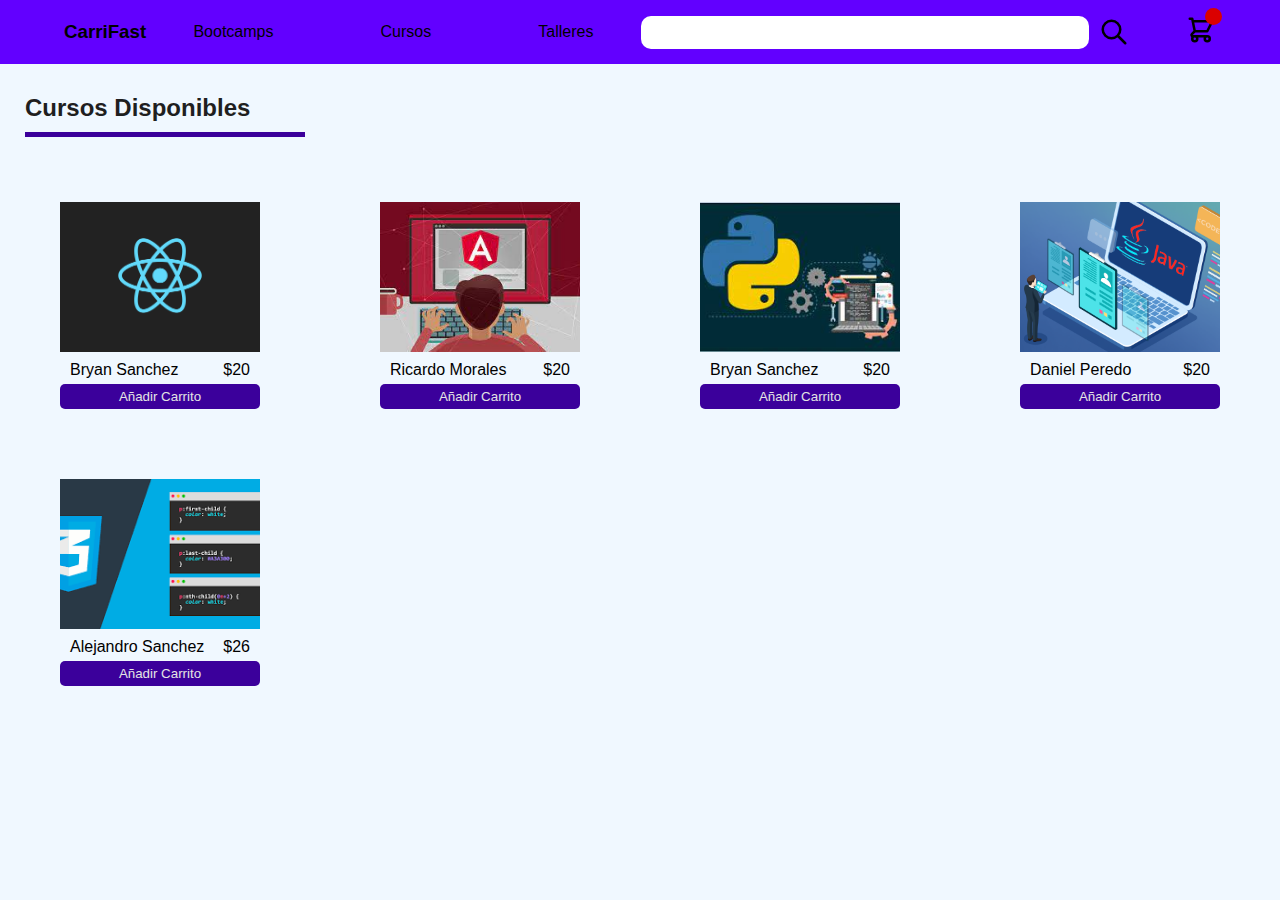
<file: Carrito Compras/index.html>
<!DOCTYPE html>
<html lang="es">
<head>
    <meta charset="UTF-8">
    <meta http-equiv="X-UA-Compatible" content="IE=edge">
    <meta name="viewport" content="width=device-width, initial-scale=1.0">
    <title>Carrito</title>
    <link rel="stylesheet" href="css/style.css">
</head>
<body>
    <header>
        <div class="contenedor-header">
            <div>
                <h3>CarriFast</h3>
            </div>
            <nav>
                <ul>
                    <li>Bootcamps
                        <div class="contenedor-nav-flotante">
                            <div class="boot-1">
                                <div>
                                    <img src="img/Developer activity-amico.svg" alt="">
                                </div> 
                                <div>
                                    <p>Bootcamp - Desarollo Web</p>
                                    <span>Inicio - 20 ene. 2022</span>
                                </div>
                            </div>
                            <div class="boot-1">
                                <div>
                                    <img src="img/Developer activity-rafiki.svg" alt="">
                                </div> 
                                <div>
                                    <p>Bootcamp - Desarollo Movil</p>
                                    <span>Inicio - 22 ene. 2022</span>
                                </div>
                            </div>
                            <div class="boot-1">                                
                            <div>
                                <img src="img/ia-boot.svg" alt="">
                            </div> 
                            <div>
                                <p>Master en Inteligencia Artificial</p>
                                <span>Inicio - 18 ene. 2022</span>
                            </div>
                            </div>
                        </div>
                    </li>
                    <li>Cursos</li>
                    <li>Talleres</li>
                </ul>
            </nav>
            <div class="input-contenedor">
                <input type="search" name="input-search" id="input-search">
                <svg xmlns="http://www.w3.org/2000/svg" class="h-6 w-6" fill="none" viewBox="0 0 24 24" stroke="currentColor">
                    <path stroke-linecap="round" stroke-linejoin="round" stroke-width="2" d="M21 21l-6-6m2-5a7 7 0 11-14 0 7 7 0 0114 0z" />
                </svg>
            </div>
            <div class="carrito">
                <svg xmlns="http://www.w3.org/2000/svg" class="h-6 w-6" fill="none" viewBox="0 0 24 24" stroke="currentColor">
                    <path stroke-linecap="round" stroke-linejoin="round" stroke-width="2" d="M3 3h2l.4 2M7 13h10l4-8H5.4M7 13L5.4 5M7 13l-2.293 2.293c-.63.63-.184 1.707.707 1.707H17m0 0a2 2 0 100 4 2 2 0 000-4zm-8 2a2 2 0 11-4 0 2 2 0 014 0z" />
                </svg>
                <div class="elementos-cart-length"></div>
                    <div class="contenedor-carrito">
                        <div class="elementos-carrito">
                            <!-- Aqui van los elementos del carrito -->
        
                        </div>
                        <input type="submit" class="vaciar-carrito" value="Vaciar Carrito">
                    </div>
            </div>
        </div>
    </header>
    <main>
        <section>
            <div class="titulo-cursos-main">
                <h2>Cursos Disponibles</h2>
            </div>
            <div class="cursos-lista">
                    <div class="card">
                        <div class="imagen-card">
                            <img src="img/logo-react.png" alt="imagen-react">
                        </div>
                        <div class="titulo-card">
                            <p>Bryan Sanchez</p>
                            <span>$20</span>
                        </div>
                        <div>
                            <input type="submit" class="agregar-carrito-button" value="Añadir Carrito" data-id="1">
                        </div>
                    </div>
                    <div class="card">
                        <div class="imagen-card">
                            <img src="img/logo-angular.jfif" alt="">
                        </div>
                        <div class="titulo-card">
                            <p>Ricardo Morales</p>
                            <span>$20</span>
                        </div>
                        <div>
                            <input type="submit" class="agregar-carrito-button"value="Añadir Carrito" data-id="2">
                        </div>
                    </div>    
                    <div class="card">
                        <div class="imagen-card">
                            <img src="img/logo-python.jfif" alt="">
                        </div>
                        <div class="titulo-card">
                            <p>Bryan Sanchez</p>
                            <span>$20</span>
                        </div>
                        <div>
                            <input type="submit" class="agregar-carrito-button" value="Añadir Carrito" data-id="3">
                        </div>
                    </div>  
                    <div class="card">
                    <div class="imagen-card">
                        <img src="img/logo-java.png" alt="">
                    </div>
                    <div class="titulo-card">
                        <p>Daniel Peredo</p>
                        <span>$20</span>
                    </div>
                    <div>
                        <input type="submit" class="agregar-carrito-button" value="Añadir Carrito" data-id="4">
                    </div>
                </div>
                    <div class="card">
                        <div class="imagen-card">
                            <img src="img/logo css.png" alt="">
                        </div>
                        <div class="titulo-card">
                            <p>Alejandro Sanchez</p>
                            <span>$26</span>
                        </div>
                        <div>
                            <input type="submit" class="agregar-carrito-button" value="Añadir Carrito" data-id="5">
                        </div>
                    </div>
            </div>
        </section>
    </main>
    <footer>

    </footer>
    <script src="js/app.js"></script>
</body>
</html>
</file>
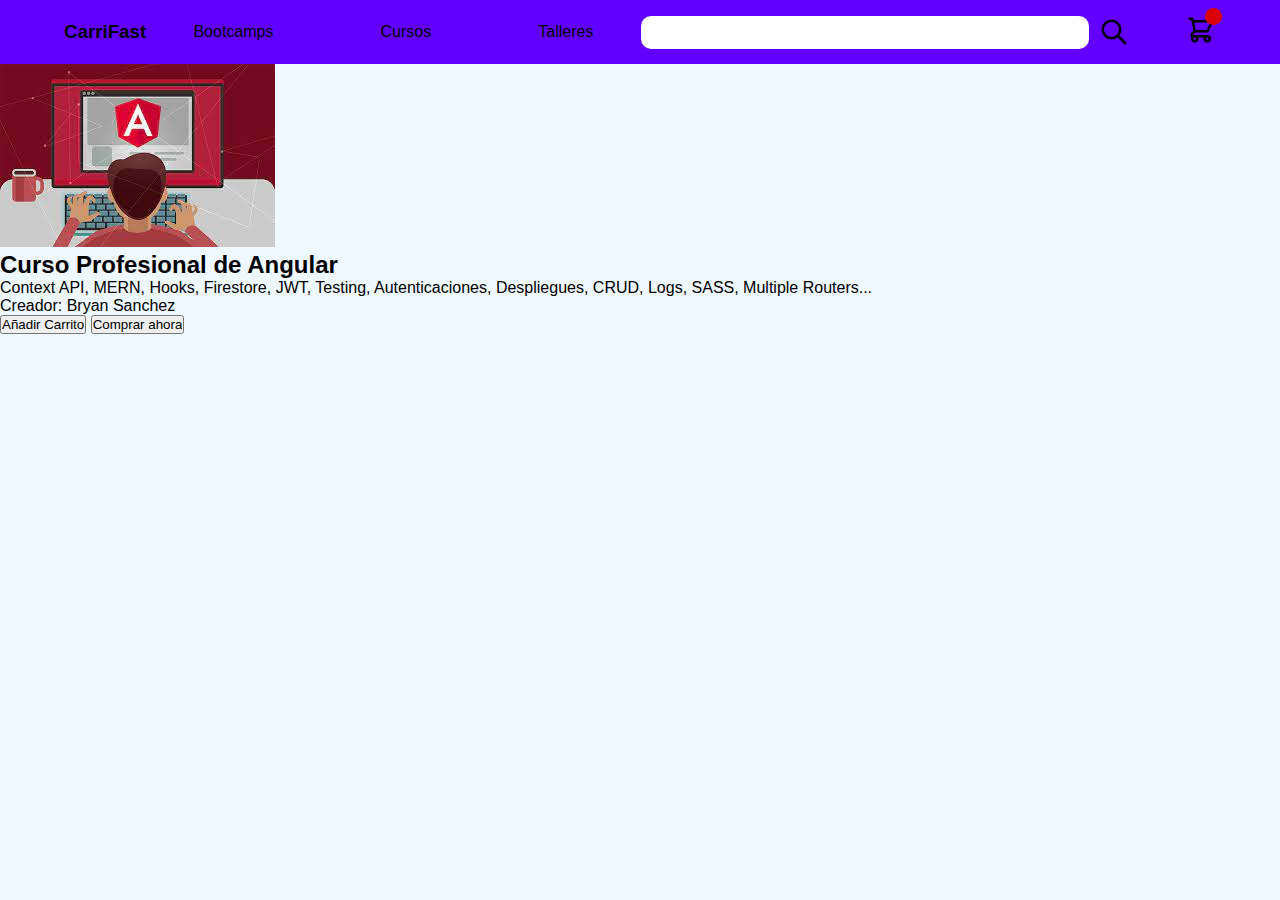
<file: Carrito Compras/cursos/angular.html>
<!DOCTYPE html>
<html lang="es">
<head>
    <meta charset="UTF-8">
    <meta http-equiv="X-UA-Compatible" content="IE=edge">
    <meta name="viewport" content="width=device-width, initial-scale=1.0">
    <title>React</title>
    <link rel="stylesheet" href="../css/style.css">
</head>
<body>
    <header>
        <div class="contenedor-header">
            <div>
                <a href="../index.html"><h3>CarriFast</h3></a>
            </div>
            <nav>
                <ul>
                    <li>Bootcamps
                        <div class="contenedor-nav-flotante">
                            <div class="boot-1">
                                <div>
                                    <img src="../img/Developer activity-amico.svg" alt="">
                                </div> 
                                <div>
                                    <p>Bootcamp - Desarollo Web</p>
                                    <span>Inicio - 20 ene. 2022</span>
                                </div>
                            </div>
                            <div class="boot-1">
                                <div>
                                    <img src="../img/Developer activity-rafiki.svg" alt="">
                                </div> 
                                <div>
                                    <p>Bootcamp - Desarollo Movil</p>
                                    <span>Inicio - 22 ene. 2022</span>
                                </div>
                            </div>
                            <div class="boot-1">                                
                            <div>
                                <img src="../img/ia-boot.svg" alt="">
                            </div> 
                            <div>
                                <p>Master en Inteligencia Artificial</p>
                                <span>Inicio - 18 ene. 2022</span>
                            </div>
                            </div>
                        </div>
                    </li>
                    <li>Cursos</li>
                    <li>Talleres</li>
                </ul>
            </nav>
            <div class="input-contenedor">
                <input type="search" name="input-search" id="input-search">
                <svg xmlns="http://www.w3.org/2000/svg" class="h-6 w-6" fill="none" viewBox="0 0 24 24" stroke="currentColor">
                    <path stroke-linecap="round" stroke-linejoin="round" stroke-width="2" d="M21 21l-6-6m2-5a7 7 0 11-14 0 7 7 0 0114 0z" />
                </svg>
            </div>
            <div>
                <svg xmlns="http://www.w3.org/2000/svg" class="h-6 w-6" fill="none" viewBox="0 0 24 24" stroke="currentColor">
                    <path stroke-linecap="round" stroke-linejoin="round" stroke-width="2" d="M3 3h2l.4 2M7 13h10l4-8H5.4M7 13L5.4 5M7 13l-2.293 2.293c-.63.63-.184 1.707.707 1.707H17m0 0a2 2 0 100 4 2 2 0 000-4zm-8 2a2 2 0 11-4 0 2 2 0 014 0z" />
                </svg>
                <div class="elementos-cart-length"></div>
            </div>
        </div>
    </header>
    <main class="main-cursos">
        <section>
            <div class="info-curso">
                <div class="img-info-curso">
                    <img src="[data-uri]" alt="">
                </div>
                <div class="titulo-curso-p-1">
                    <div><h2>Curso Profesional de Angular</h2></div>
                    <div class="descripcion"><p>Context API, MERN, Hooks, Firestore, JWT, Testing, Autenticaciones, Despliegues, CRUD, Logs, SASS, Multiple Routers...</p></div>
                    <div class="creador"><p><span>Creador:</span>  Bryan Sanchez</p> </div>
                    <div class="añadir-carrito">
                        <input type="submit" value="Añadir Carrito">
                        <input type="submit" value="Comprar ahora">
                    </div>
                </div>
            </div>
        </section>
    </main>
    <script src="../js/app.js"></script>
</body>
</html>
</file>
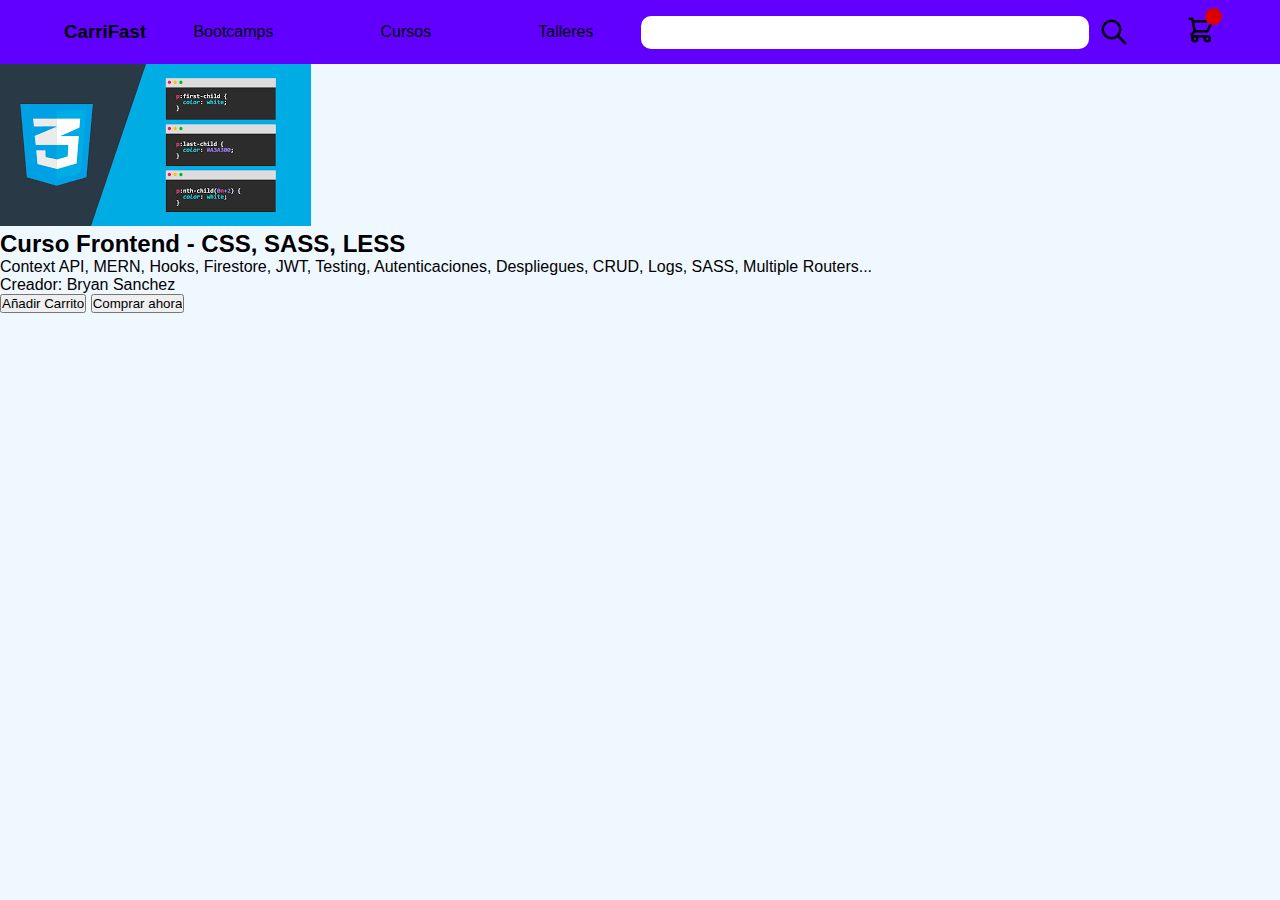
<file: Carrito Compras/cursos/css.html>
<!DOCTYPE html>
<html lang="es">
<head>
    <meta charset="UTF-8">
    <meta http-equiv="X-UA-Compatible" content="IE=edge">
    <meta name="viewport" content="width=device-width, initial-scale=1.0">
    <title>React</title>
    <link rel="stylesheet" href="../css/style.css">
</head>
<body>
    <header>
        <div class="contenedor-header">
            <div>
                <a href="../index.html"><h3>CarriFast</h3></a>
            </div>
            <nav>
                <ul>
                    <li>Bootcamps
                        <div class="contenedor-nav-flotante">
                            <div class="boot-1">
                                <div>
                                    <img src="../img/Developer activity-amico.svg" alt="">
                                </div> 
                                <div>
                                    <p>Bootcamp - Desarollo Web</p>
                                    <span>Inicio - 20 ene. 2022</span>
                                </div>
                            </div>
                            <div class="boot-1">
                                <div>
                                    <img src="../img/Developer activity-rafiki.svg" alt="">
                                </div> 
                                <div>
                                    <p>Bootcamp - Desarollo Movil</p>
                                    <span>Inicio - 22 ene. 2022</span>
                                </div>
                            </div>
                            <div class="boot-1">                                
                            <div>
                                <img src="../img/ia-boot.svg" alt="">
                            </div> 
                            <div>
                                <p>Master en Inteligencia Artificial</p>
                                <span>Inicio - 18 ene. 2022</span>
                            </div>
                            </div>
                        </div>
                    </li>
                    <li>Cursos</li>
                    <li>Talleres</li>
                </ul>
            </nav>
            <div class="input-contenedor">
                <input type="search" name="input-search" id="input-search">
                <svg xmlns="http://www.w3.org/2000/svg" class="h-6 w-6" fill="none" viewBox="0 0 24 24" stroke="currentColor">
                    <path stroke-linecap="round" stroke-linejoin="round" stroke-width="2" d="M21 21l-6-6m2-5a7 7 0 11-14 0 7 7 0 0114 0z" />
                </svg>
            </div>
            <div>
                <svg xmlns="http://www.w3.org/2000/svg" class="h-6 w-6" fill="none" viewBox="0 0 24 24" stroke="currentColor">
                    <path stroke-linecap="round" stroke-linejoin="round" stroke-width="2" d="M3 3h2l.4 2M7 13h10l4-8H5.4M7 13L5.4 5M7 13l-2.293 2.293c-.63.63-.184 1.707.707 1.707H17m0 0a2 2 0 100 4 2 2 0 000-4zm-8 2a2 2 0 11-4 0 2 2 0 014 0z" />
                </svg>
                <div class="elementos-cart-length"></div>
            </div>
        </div>
    </header>
    <main class="main-cursos">
        <section>
            <div class="info-curso">
                <div class="img-info-curso">
                    <img src="[data-uri]" alt="">
                </div>
                <div class="titulo-curso-p-1">
                    <div><h2>Curso Frontend - CSS, SASS, LESS</h2></div>
                    <div class="descripcion"><p>Context API, MERN, Hooks, Firestore, JWT, Testing, Autenticaciones, Despliegues, CRUD, Logs, SASS, Multiple Routers...</p></div>
                    <div class="creador"><p><span>Creador:</span>  Bryan Sanchez</p> </div>
                    <div class="añadir-carrito">
                        <input type="submit" value="Añadir Carrito">
                        <input type="submit" value="Comprar ahora">
                    </div>
                </div>
            </div>
        </section>
    </main>
    <script src="../js/app.js"></script>
</body>
</html>
</file>
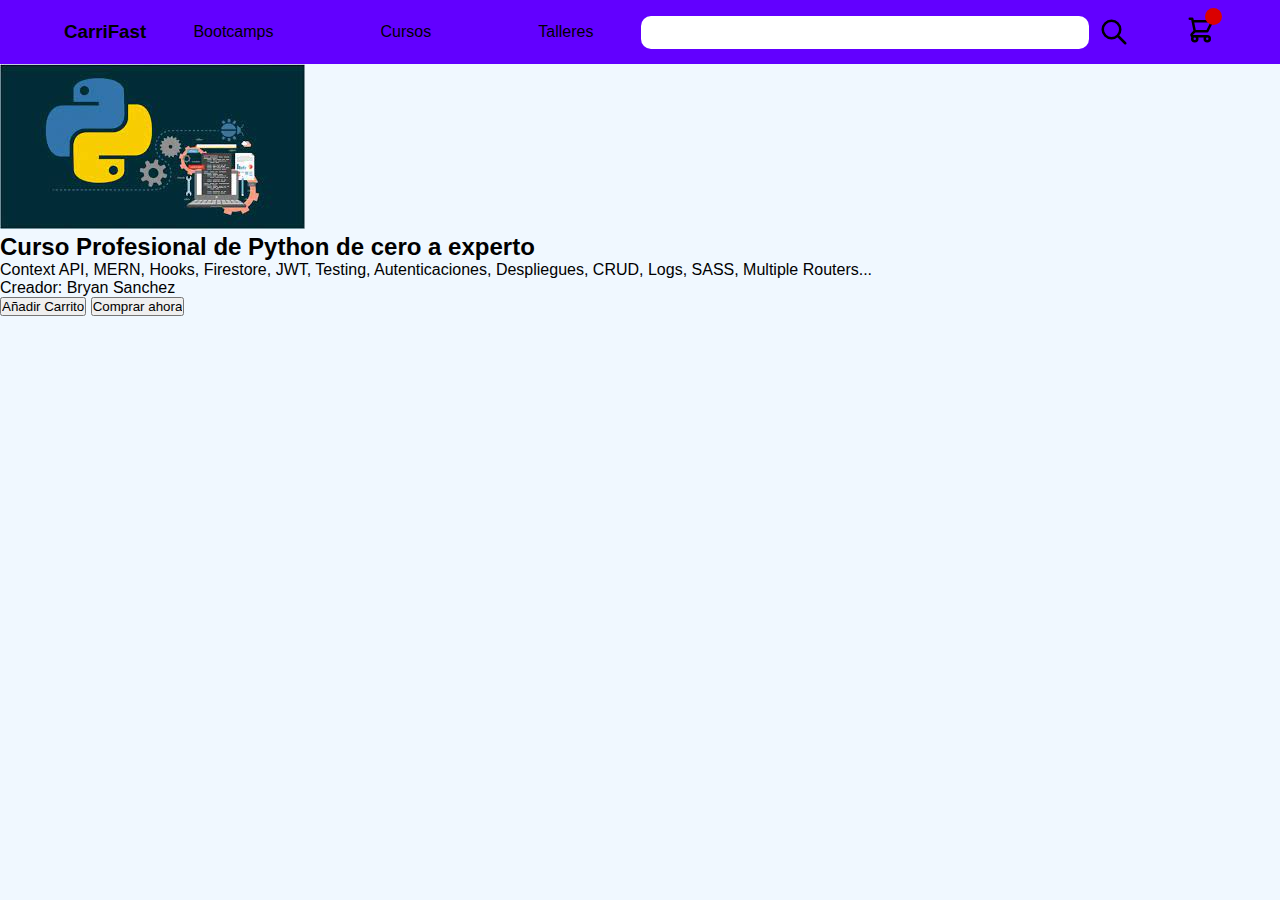
<file: Carrito Compras/cursos/python.html>
<!DOCTYPE html>
<html lang="es">
<head>
    <meta charset="UTF-8">
    <meta http-equiv="X-UA-Compatible" content="IE=edge">
    <meta name="viewport" content="width=device-width, initial-scale=1.0">
    <title>React</title>
    <link rel="stylesheet" href="../css/style.css">
</head>
<body>
    <header>
        <div class="contenedor-header">
            <div>
                <a href="../index.html"><h3>CarriFast</h3></a>
            </div>
            <nav>
                <ul>
                    <li>Bootcamps
                        <div class="contenedor-nav-flotante">
                            <div class="boot-1">
                                <div>
                                    <img src="../img/Developer activity-amico.svg" alt="">
                                </div> 
                                <div>
                                    <p>Bootcamp - Desarollo Web</p>
                                    <span>Inicio - 20 ene. 2022</span>
                                </div>
                            </div>
                            <div class="boot-1">
                                <div>
                                    <img src="../img/Developer activity-rafiki.svg" alt="">
                                </div> 
                                <div>
                                    <p>Bootcamp - Desarollo Movil</p>
                                    <span>Inicio - 22 ene. 2022</span>
                                </div>
                            </div>
                            <div class="boot-1">                                
                            <div>
                                <img src="../img/ia-boot.svg" alt="">
                            </div> 
                            <div>
                                <p>Master en Inteligencia Artificial</p>
                                <span>Inicio - 18 ene. 2022</span>
                            </div>
                            </div>
                        </div>
                    </li>
                    <li>Cursos</li>
                    <li>Talleres</li>
                </ul>
            </nav>
            <div class="input-contenedor">
                <input type="search" name="input-search" id="input-search">
                <svg xmlns="http://www.w3.org/2000/svg" class="h-6 w-6" fill="none" viewBox="0 0 24 24" stroke="currentColor">
                    <path stroke-linecap="round" stroke-linejoin="round" stroke-width="2" d="M21 21l-6-6m2-5a7 7 0 11-14 0 7 7 0 0114 0z" />
                </svg>
            </div>
            <div class="carrito">
                <svg xmlns="http://www.w3.org/2000/svg" class="h-6 w-6" fill="none" viewBox="0 0 24 24" stroke="currentColor">
                    <path stroke-linecap="round" stroke-linejoin="round" stroke-width="2" d="M3 3h2l.4 2M7 13h10l4-8H5.4M7 13L5.4 5M7 13l-2.293 2.293c-.63.63-.184 1.707.707 1.707H17m0 0a2 2 0 100 4 2 2 0 000-4zm-8 2a2 2 0 11-4 0 2 2 0 014 0z" />
                </svg>
                <div class="elementos-cart-length"></div>
                <div class="elementos-carrito">
                    <!-- Aqui van los elementos del carrito -->

                    <input type="submit" class="vaciar-carrito" value="Vaciar Carrito">
                </div>
            </div>
        </div>
    </header>
    <main class="main-cursos">
        <section>
            <div class="info-curso">
                <div class="img-info-curso">
                    <img src="[data-uri]" alt="">
                </div>
                <div class="titulo-curso-p-1">
                    <div><h2>Curso Profesional de Python de cero a experto</h2></div>
                    <div class="descripcion"><p>Context API, MERN, Hooks, Firestore, JWT, Testing, Autenticaciones, Despliegues, CRUD, Logs, SASS, Multiple Routers...</p></div>
                    <div class="creador"><p><span>Creador:</span>  Bryan Sanchez</p> </div>
                    <div class="añadir-carrito">
                        <input type="submit" value="Añadir Carrito">
                        <input type="submit" value="Comprar ahora">
                    </div>
                </div>
            </div>
        </section>
    </main>
    <script src="../js/app.js"></script>
</body>
</html>
</file>
<file: Carrito Compras/css/style.css>
* {
    margin: 0;
    padding: 0;
    font-family: Arial;
    box-sizing: border-box;
}
body {
    background-color: aliceblue;
}
/* header */
header {
    background-color: rgb(98, 0, 255);
    position: sticky;
    top: 0;
}
.contenedor-header {
    width: 90%;
    margin: 0 auto;
    display: flex;
    justify-content: space-between;
    align-items: center;
    padding: 15px 0;
}
/* nav */
@media (max-width: 380px) {
    nav {
        display: none;
    }
}
nav ul li .contenedor-nav-flotante {
    display: none;
}
nav ul li:hover .contenedor-nav-flotante {
    display: block;
    position: absolute;
    z-index: 1;
    padding: 30px 15px 15px 15px;
    background-color: rgb(98, 0, 255);
}
header ul li div img {
    width: 70px;
    margin-right: 10px;
}
nav .boot-1 {
    display: flex;
    align-items: center;
    justify-content: center;
    border-bottom: 1px solid rgb(59, 0, 155);
    padding: 10px 0;
}
nav .boot-1 span {
    font-size: 13px;
}
nav .boot-1:last-child {
    border: none;
    padding: 10px 0 0 0;
}
ul {
    width: 230px;
    display: flex;
    justify-content: space-between;
}
@media (min-width: 1120px) {
    header ul {
        width: 400px;
    }
}
ul li {
    list-style-type: none;
}
header input {
    width: 35vw;
    padding: 8px 12px;
    border-radius: 10px;
    border: none;
    font-size: 15px;
    position: relative;
    z-index: 999;
}
header input::-webkit-search-cancel-button {
    display: none;
}
header input:focus {
    outline: none;
}
@media (max-width: 850px) {
    header .input-contenedor input {
        display: none;
    }
}
.input-contenedor {
    display: flex;
    align-items: center;
}
svg:nth-child(2) {
    margin: 0 10px;
}
svg {
    width: 30px;
}
.elementos-cart-length {
    background-color: rgb(219, 0, 0);
    width: 17px;
    height: 17px;
    border-radius: 50%;
    position: absolute;
    top: 8px;
    right: 4.5%;
}
.contenedor-carrito {
    position: absolute;
    width: 400px;
    height: 400px;
    background-color: rgb(98, 0, 255);
    right: 15px;
    display: none;
    box-shadow: 0px -93px 23px -8px rgba(0,0,0,0.32) inset;
    overflow: scroll;
    padding-top: 15px;
}
@media (max-width: 500px) {
    .contenedor-carrito {
        width: 100%;
        right: 0px;
    }
}
.carrito:hover .contenedor-carrito {
    display: block;
}
.contenedor-carrito::-webkit-scrollbar{
    display: none;
}

input.vaciar-carrito {
    width: 100%;
    border-radius: 0px;
    cursor: pointer;
    display: none;
    position: sticky;
    bottom: 0;
    background-color:darkorange;
}
.carrito:hover .vaciar-carrito {
    display: block;
}
.elementos-carrito input:hover {
    background-color:azure;
}
/* main */
section {
    display: flex;
    flex-direction: column;
}
.titulo-cursos-main {
    margin: 30px 0;
}
.cursos-lista {
    display: grid;
    grid-template-columns: repeat(5, 1fr);
    place-items: center;
}
@media (max-width: 1300px) {
    .cursos-lista {
        grid-template-columns: repeat(4, 1fr);
    }
}
@media (max-width: 850px) {
    .cursos-lista {
        grid-template-columns: repeat(2, 1fr);
    }
}
@media (max-width: 450px) {
    .cursos-lista {
        grid-template-columns: repeat(1, 1fr);
    }
}

.titulo-cursos-main {
    border-bottom: 5px solid rgb(59, 0, 155);
    width: 280px;
    margin-left: 25px;
}
a {
    text-decoration: none;
    color: black;
}
.titulo-cursos-main h2 {
    color: rgb(31, 31, 31);
    margin: 0 0 10px 0;
}
.card {
    margin: 20px 0;
    padding: 15px;
    border-radius: 10px;
    cursor: pointer;
}
.card:hover {
    background-color: rgb(182, 225, 255);
}
.card img {
    width: 200px;
    height: 150px;
    object-fit: cover;
}
.titulo-card {
    display: flex;
    justify-content: space-between;
    margin: 5px 10px;
}
.card input {
    width: 100%;
    padding: 5px;
    background-color: rgb(59, 0, 155);
    color: rgb(228, 228, 228);
    border: none;
    border-radius: 5px;
}

.contenedor-producto {
    display: flex;
    padding: 15px 0;
    align-items: center;
    border-top: 1px solid black;
}
.contenedor-producto:first-child {
    border: none;
}
.flex-card-creador-precio {
    width: 170px; 
    display: flex;
    justify-content: space-between;
}
.contenedor-carrito img {
    margin: 0 20px 0 15px;
}
.contenedor-carrito p {
    font-size: 15px;
}
.contenedor-carrito svg {
    width: 25px;
    margin-left: 28px;
}








/* main cursos */
/* .main-cursos section .info-curso {
    display: flex;
    margin: 60px 0;
}
.main-cursos section .img-info-curso {
    width: 70%;
    display: flex;
    justify-content: center;
}
.main-cursos section img {
    width: 400px;
}
.titulo-curso-p-1 {
    margin-right: 120px;
    display: flex;
    flex-direction: column;
    justify-content: center;
}
.titulo-curso-p-1 h2 {
    font-size: 35px;
}
.descripcion {
    padding: 15px 0;
}
.creador span {
    color: rgb(104, 104, 104);
}
.creador p {
    font-size: 14px;
}
.añadir-carrito input {
    display: block;
    margin: 10px auto;
    width: 100%;
    padding: 15px;
    font-size: 18px;
    background-color: rgb(59, 0, 155);
    border: 1px solid black;
    border-radius: 5px;
    color: white;
}
.añadir-carrito input:hover {
    background-color: rgb(76, 0, 197);
    cursor: pointer;
}
 */
</file>
